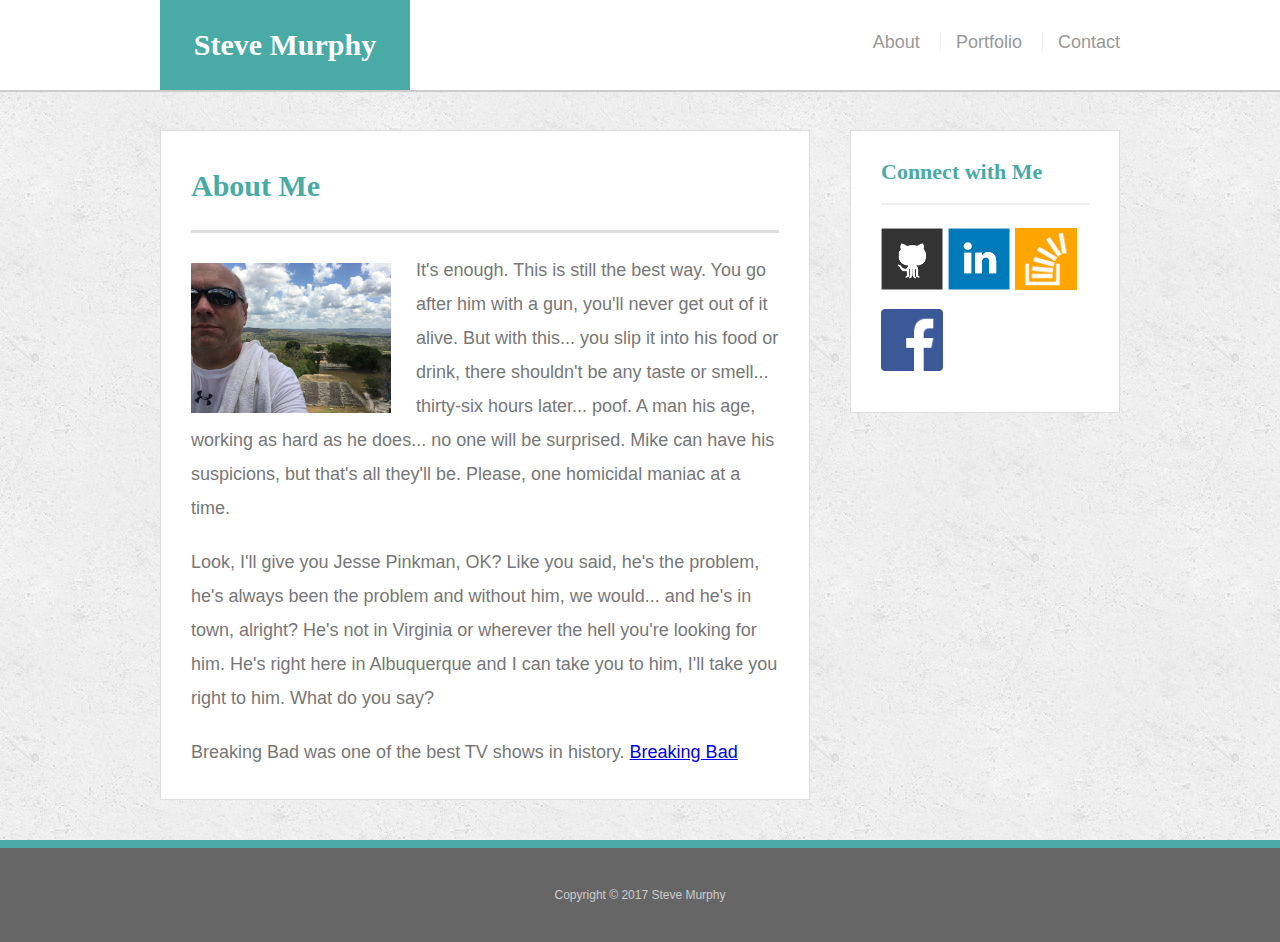
<file: index.html>
<!doctype html>
<html lang="en-us">

<head>
  <meta charset="UTF-8">
  <title>Steve's Basic Profile</title>
  <link rel="stylesheet" type="text/css" href="assets/css/reset.css">
  <link rel="stylesheet" type="text/css" href="assets/css/style.css">
  <meta name="viewport" content="width=device-width, initial-scale=1">
</head>

<body>

  <header id="masthead">
    <div class="container">
      <a href="index.html" id="logo">Steve Murphy</a>
      <nav>
        <a href="index.html">About</a>
        <a href="portfolio.html">Portfolio</a>
        <a href="contact.html">Contact</a>
      </nav>
    </div>
  </header>

  <div id="main-container" class="container">
    <section class="main-section">
      <h1>About Me</h1>

      <img src="assets/images/pyramid-50.jpg" class="auth-image" alt="Steve Murphy">

      <p>
        It's enough. This is still the best way. You go after him with a gun, you'll never get out of it alive. But with this... you slip it into his food or drink, there shouldn't be any taste or smell... thirty-six hours later... poof. A man his age, working as hard as he does... no one will be surprised. Mike can have his suspicions, but that's all they'll be. Please, one homicidal maniac at a time. 
        </p>

        <p>
        Look, I'll give you Jesse Pinkman, OK? Like you said, he's the problem, he's always been the problem and without him, we would... and he's in town, alright? He's not in Virginia or wherever the hell you're looking for him. He's right here in Albuquerque and I can take you to him, I'll take you right to him. What do you say?
        </p>

        <p>
        Breaking Bad was one of the best TV shows in history. <a href="https://en.wikipedia.org/wiki/Breaking_Bad" target=_blank>Breaking Bad</a>
        </p>

    </section>

    <section class="sidebar">
      <div id="connect">
        <h2>Connect with Me</h2>

        <a href="https://github.com/stevemurphy256"><img src="assets/images/github-128.png" class="social" alt="GitHub" /></a>
        <a href="https://www.linkedin.com/in/steven-murphy-32040813a"><img src="assets/images/linkedin-128.png" class="social" alt="LinkedIn" /></a>
        <a href="https://stackoverflow.com/users/7982660/steve-murphy"><img src="assets/images/stackoverflow-128.png" class="social" alt="Stack Overflow" /></a>
        <a href="https://www.facebook.com/stevemurphy7579" target="_blank"><img class="social" src="assets/images/facebook.png" alt="Facebook"></a>
      </div>
    </section>
  </div>

  <footer>
    <div class="container">
      Copyright &copy; 2017 Steve Murphy
    </div>
  </footer>
</body>

</html>
</file>
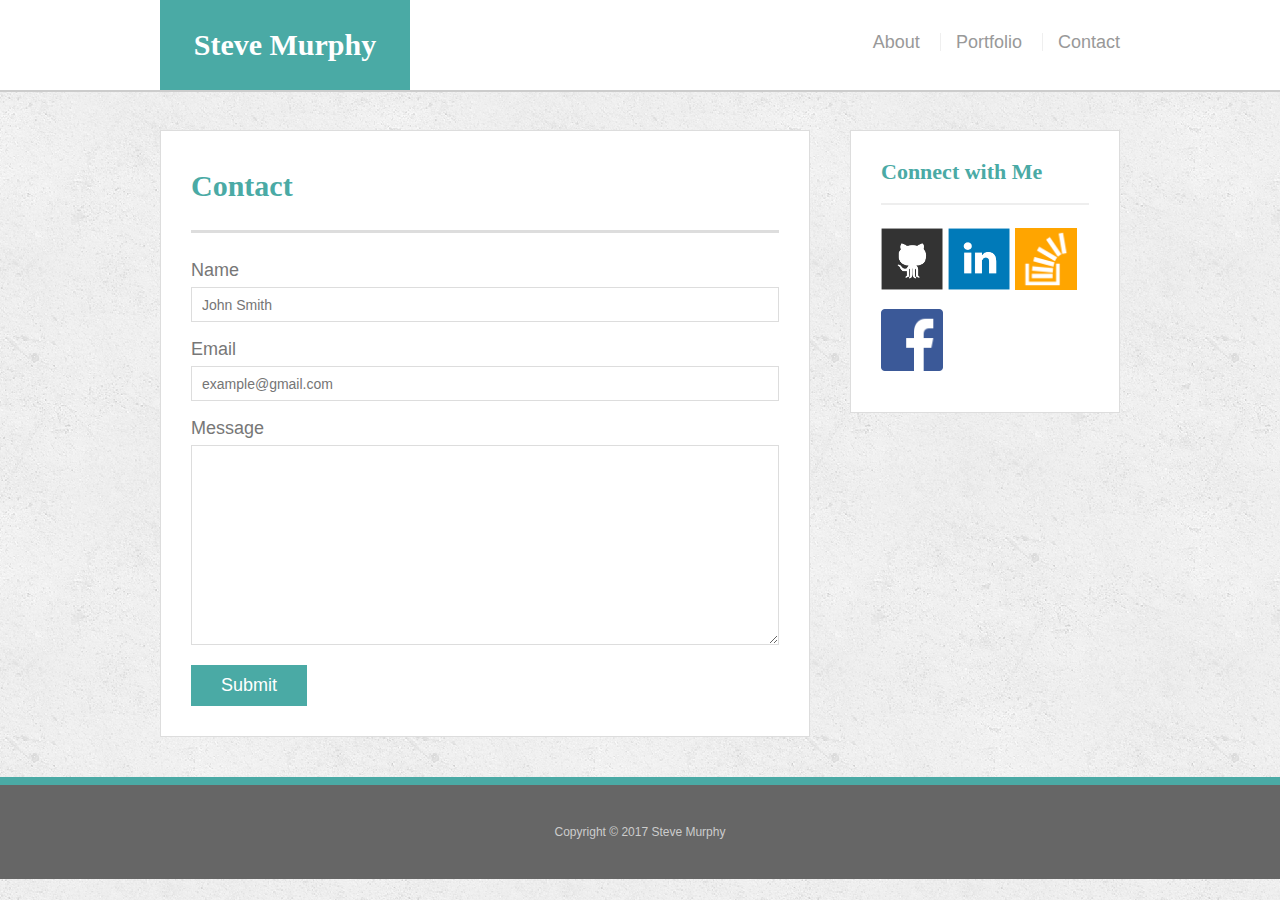
<file: contact.html>
<!doctype html>
<html lang="en-us">

<head>
  <meta charset="UTF-8">
  <title>Contact | Steve's Basic Profile</title>
  <link rel="stylesheet" type="text/css" href="assets/css/reset.css">
  <link rel="stylesheet" type="text/css" href="assets/css/style.css">
  <meta name="viewport" content="width=device-width, initial-scale=1">
</head>

<body>

  <header id="masthead">
    <div class="container">
      <a href="index.html" id="logo">Steve Murphy</a>
      <nav>
        <a href="index.html">About</a>
        <a href="portfolio.html">Portfolio</a>
        <a href="contact.html">Contact</a>
      </nav>
    </div>
  </header>

  <div id="main-container" class="container">
    <section class="main-section">
      <h1>Contact</h1>

      <form id="contact-form">
        <ul>
          <li>
            <label for="name">Name</label>
            <input type="text" id="name" name="name" placeholder="John Smith" required="required">
          </li>
          <li>
            <label for="email">Email</label>
            <input type="email" id="email" name="email" placeholder="example@gmail.com" required="required">
          </li>
          <li>
            <label for="message">Message</label>
            <textarea id="message" name="message" required="required"></textarea>
          </li>
        </ul>
        <input type="submit">
      </form>

    </section>

    <section class="sidebar">
      <div id="connect">
        <h2>Connect with Me</h2>

        <a href="https://github.com/stevemurphy256"><img src="assets/images/github-128.png" class="social" alt="GitHub" /></a>
        <a href="https://www.linkedin.com/in/steven-murphy-32040813a"><img src="assets/images/linkedin-128.png" class="social" alt="LinkedIn" /></a>
        <a href="https://stackoverflow.com/users/7982660/steve-murphy"><img src="assets/images/stackoverflow-128.png" class="social" alt="Stack Overflow" /></a>
        <a href="https://www.facebook.com/stevemurphy7579" target="_blank"><img class="social" src="assets/images/facebook.png" alt="Facebook"></a>
      </div>
    </section>
  </div>

  <footer>
    <div class="container">
      Copyright &copy; 2017 Steve Murphy
    </div>
  </footer>
</body>

</html>
</file>
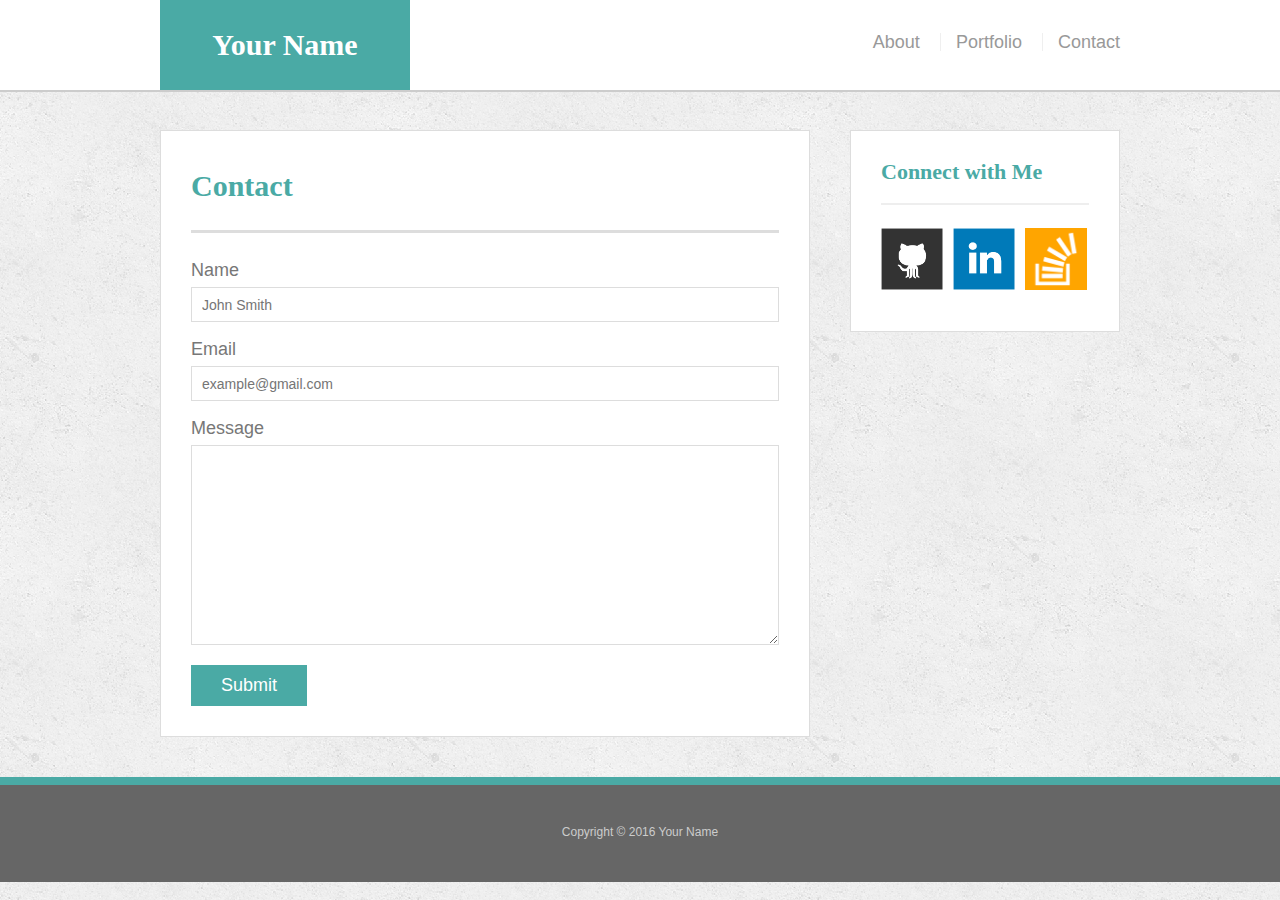
<file: bonus/hover-styles.html>
<!doctype html>
<html lang="en-us">

<head>
  <meta charset="UTF-8">
  <title>Hover Styling</title>
  <link rel="stylesheet" type="text/css" href="assets/css/reset.css">
  <link rel="stylesheet" type="text/css" href="assets/css/style.css">
</head>

<body>

  <header id="masthead">
    <div class="container">
      <a href="#" id="logo">Your Name</a>
      <nav>
        <a href="#">About</a>
        <a href="#">Portfolio</a>
        <a href="#">Contact</a>
      </nav>
    </div>
  </header>

  <div id="main-container" class="container">
    <section class="main-section">
      <h1>Contact</h1>

      <form id="contact-form">
        <ul>
          <li>
            <label for="name">Name</label>
            <input type="text" id="name" name="name" placeholder="John Smith" required="required">
          </li>
          <li>
            <label for="email">Email</label>
            <input type="email" id="email" name="email" placeholder="example@gmail.com" required="required">
          </li>
          <li>
            <label for="message">Message</label>
            <textarea id="message" name="message" required="required"></textarea>
          </li>
        </ul>
        <input type="submit">
      </form>

    </section>

    <section class="sidebar">
      <div id="connect">
        <h2>Connect with Me</h2>

        <img src="assets/images/github-128.png" class="social" alt="Github">
        <img src="assets/images/linkedin-128.png" class="social" alt="LinkedIn">
        <img src="assets/images/stackoverflow-128.png" class="social" alt="Stack Overflow">
      </div>
    </section>
  </div>

  <footer>
    <div class="container">
      Copyright &copy; 2016 Your Name
    </div>
  </footer>
</body>

</html>
</file>
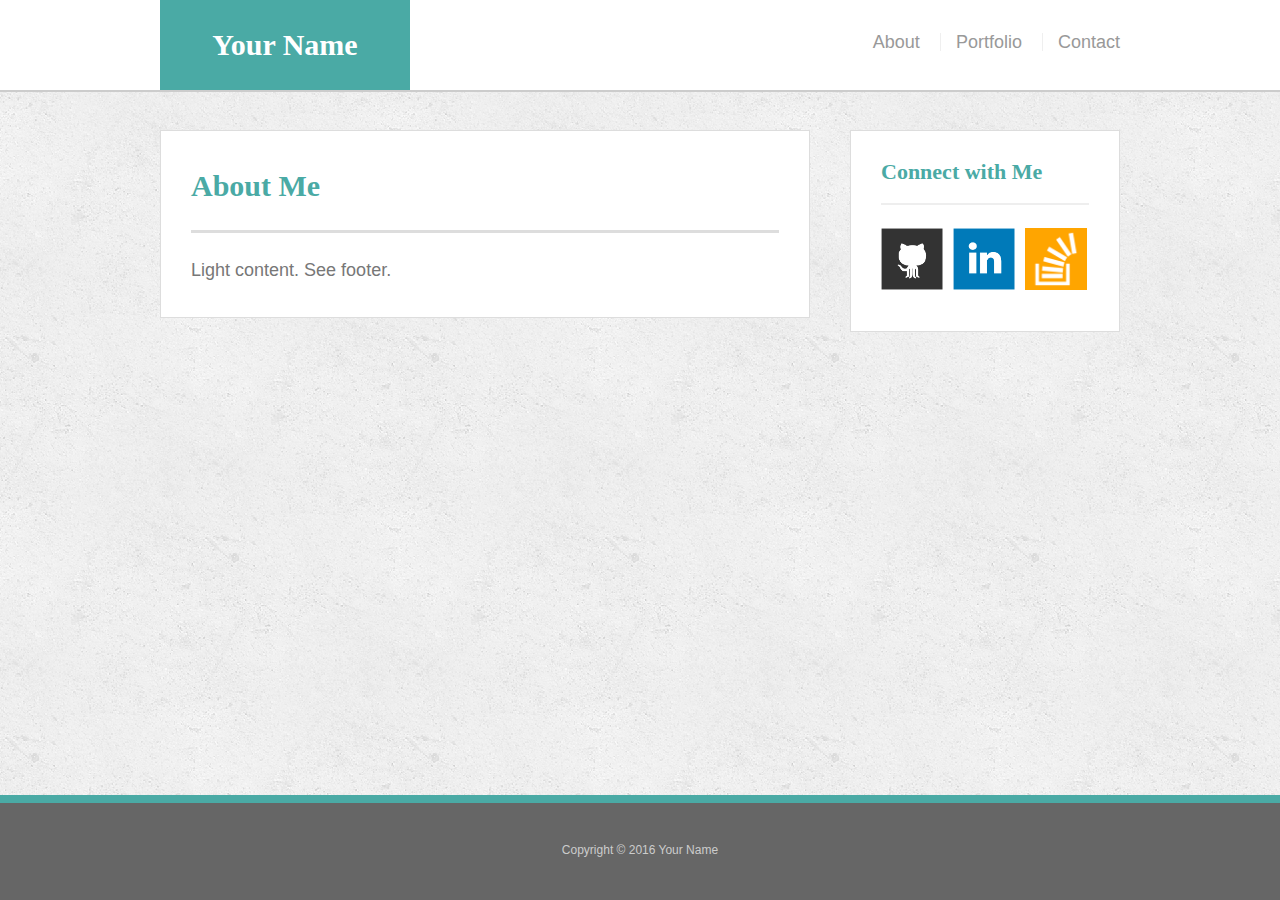
<file: bonus/sticky-footer.html>
<!doctype html>
<html lang="en-us">

<head>
  <meta charset="UTF-8">
  <title>Sticky Footer</title>
  <link rel="stylesheet" type="text/css" href="assets/css/reset.css">
  <link rel="stylesheet" type="text/css" href="assets/css/style.css">
</head>

<body>

  <header id="masthead">
    <div class="container">
      <a href="#" id="logo">Your Name</a>
      <nav>
        <a href="#">About</a>
        <a href="#">Portfolio</a>
        <a href="#">Contact</a>
      </nav>
    </div>
  </header>

  <div class="wrapper">
    <div id="main-container" class="container">
      <section class="main-section">
        <h1>About Me</h1>

        <p>Light content. See footer.</p>

      </section>

      <section class="sidebar">
        <div id="connect">
          <h2>Connect with Me</h2>

          <img src="assets/images/github-128.png" class="social" alt="Github">
          <img src="assets/images/linkedin-128.png" class="social" alt="LinkedIn">
          <img src="assets/images/stackoverflow-128.png" class="social" alt="Stack Overflow">
        </div>
      </section>

      <div class="push"></div>
    </div>
  </div>

  <footer>
    <div class="container">
      Copyright &copy; 2016 Your Name
    </div>
  </footer>
</body>

</html>
</file>
<file: assets/css/style.css>
body {
  font-family: Arial, "Helvetica Neue", Helvetica, sans-serif;
  font-size: 18px;
  line-height: 34px;
  color: #777;
  background: url("../images/concrete_seamless.png");
}

* {
  box-sizing: border-box;
}

/* general */

.container {
  width: 100%;
  max-width: 960px;
  margin: 0 auto;
  clear: both;
}

h1,
h2,
h3,
p {
  margin-bottom: 20px;
}

p:last-child {
  margin-bottom: 0;
}

h1,
h2,
h3 {
  font-family: Georgia, Times, "Times New Roman", serif;
  font-weight: 700;
  color: #4aaaa5;
}

h1 {
  padding-bottom: 20px;
  font-size: 30px;
  line-height: 49px;
  border-bottom: 3px solid #ddd;
}

h2,
h3 {
  font-size: 22px;
}

/* header */

#masthead {
  position: fixed;
  z-index: 99;
  width: 100%;
  margin: 0 0 30px;
  overflow: auto;
  color: #fff;
  background: #fff;
  border-bottom: 2px solid #ccc;
}

#logo {
  float: left;
  width: 250px;
  height: 90px;
  font-family: Georgia, Times, "Times New Roman", serif;
  font-size: 30px;
  font-weight: 700;
  line-height: 90px;
  color: #fff;
  text-align: center;
  text-decoration: none;
  background: #4aaaa5;
}

nav {
  float: right;
  margin-top: 25px;
}

nav a {
  display: inline-block;
  padding-left: 15px;
  margin-left: 15px;
  line-height: 18px;
  color: #999;
  text-decoration: none;
  border-left: 1px solid #efefef;
}

nav a:first-child {
  border-left: 0 none;
}

/* footer */

footer {
  padding: 30px 0;
  clear: both;
  font-size: 12px;
  color: #fff;
  color: #ccc;
  text-align: center;
  background: #666;
  border-top: 8px solid #4aaaa5;
}

/* sidebar */

.sidebar {
  float: right;
  width: 100%;
  max-width: 270px;
  padding: 30px;
  margin-bottom: 20px;
  background: #fff;
  border: 1px solid #ddd;
}

h3,
.sidebar h2 {
  padding-bottom: 20px;
  margin-bottom: 15px;
  line-height: 22px;
  border-bottom: 2px solid #eee;
}

.social {
  width: 62px;
  height: 62px;
  margin-top: 8px;
  margin-right: 5px;
}

.social:last-child {
  margin-right: 0;
}

/* main */

#main-container {
  padding-top: 130px;
}

.main-section {
  float: left;
  width: 100%;
  max-width: 650px;
  padding: 30px;
  margin: 0 0 40px;
  background: #fff;
  border: 1px solid #ddd;
}

/* portfolio page */

.work {
  position: relative;
  float: left;
  width: 274px;
  margin: 20px 0 25px;
  overflow: auto;
}

.work:nth-child(even) {
  margin-right: 40px;
}

.work img {
  width: 100%;
  border: 0 none;
  opacity: 0.8;
}

.work h3 {
  position: absolute;
  bottom: 20px;
  width: 100%;
  padding: 15px;
  margin-bottom: 0;
  font-weight: 300;
  line-height: 30px;
  color: #fff;
  text-align: center;
  background: #4aaaa5;
  border-bottom: 0;
}

.auth-image {
  float: left;
  width: 200px;
  height: auto;
  margin-top: 10px;
  margin-right: 25px;
}

/* contact page */

#contact-form ul {
  margin-bottom: 20px;
}

#contact-form li {
  margin-bottom: 10px;
}

label,
input[type=text],
input[type=email],
textarea {
  display: block;
  width: 100%;
}

input[type=text],
input[type=email],
textarea {
  height: 35px;
  padding: 0 10px;
  font-size: 14px;
  border: 1px solid #ddd;
}

textarea {
  height: 200px;
}

input[type=submit] {
  padding: 10px 30px;
  font-size: 18px;
  color: #fff;
  cursor: pointer;
  background: #4aaaa5;
  border: 0 none;
}

/* media queries */

/* 980px */

@media screen and (max-width: 980px){
  .auth-image {
  width: 100%;
  height: auto;
  margin:auto;
  padding-bottom: 15px;
}

.main-section {
  margin-left: 10px;
}

.sidebar {
  float: right;
  margin-right: 10px;
}
#logo {
  margin-left: 10px;
  }
nav {
  margin-right: 10px;
  }
.work {
  width: 560px;
}
}

/* 768px */

@media screen and (max-width: 768px) {
  
.main-section {
  max-width: 740px;
  width: 100%;
  margin-left: 14px;
}

.auth-image {
  width: 50%;
  height: auto;
  margin-right: 15px;
  }


#logo {
    margin-left: 14px;
  }

nav {
    margin-right: 14px;
  }

.sidebar {
  float: left;
  max-width: 740px;
  width: 100%;
  margin-left: 14px;
}
.work {
  width: 274px;
  height: 200px;
  margin-left: 25px;
}
}

/* 640px */

@media screen and (max-width: 640px) {
  

.main-section {
  max-width: 610px;
  width: 100%;
  margin-left: 14px;
}

.auth-image {
  width: 100%;
  height: auto;
  margin:auto;
  padding-bottom: 15px;
}

.sidebar {
  float: left;
  max-width: 610px;
  width: 100%;
  margin-left: 14px;
}

#logo {
  width: 640px;
  height: 40px;
  margin: 0;
  line-height: 40px;
  font-size: 20px;
}

nav {
  width: 100%;
  padding-bottom: 10px;
  font-size: 14px;
  text-align: center;
  margin-bottom: 0px;
  margin-top: 0px;
}

nav a {
  display: inline-block;
  padding-left: 15px;
  margin-left: 15px;
  line-height: 18px;
  color: #999;
  text-decoration: none;
  border-left: 1px solid #efefef;
}
#masthead {
  position: static;
  z-index: 99;
  width: 100%;
  margin: 0 0 0px;
  overflow: auto;
  color: #fff;
  background: #fff;
  border-bottom: 2px solid #ccc;
}

#main-container {
  padding-top: 20px;
}
.work {
  width: 560px;
  height: auto;
  margin: auto;
  /* margin-left: px; */

}
</file>
<file: bonus/assets/css/style.css>
body {
  font-family: Arial, "Helvetica Neue", Helvetica, sans-serif;
  font-size: 18px;
  line-height: 34px;
  color: #777;
  background: url("../images/concrete_seamless.png");
}

* {
  box-sizing: border-box;
  margin: 0;
}

/* sticky footer styling */

/* http://ryanfait.com/html5-sticky-footer/ */

html,
body {
  height: 100%;
}

.wrapper {
  height: auto !important;
  height: 100%;
  min-height: 100%;
  margin: 0 auto -105px;
}

footer,
.push {
  height: 105px;
}

/* end sticky footer styling */

/* start hover styling */

#logo:hover,
input[type=submit]:hover {
  background: #5e7f7e;
}

nav a:hover {
  color: #5e7f7e;
}

.social:hover {
  cursor: pointer;
  opacity: 0.8;
}

/* end hover styling */

/* general styling */

.container {
  width: 100%;
  max-width: 960px;
  margin: 0 auto;
  clear: both;
}

h1,
h2,
h3,
p {
  margin-bottom: 20px;
}

p:last-child {
  margin-bottom: 0;
}

h1,
h2,
h3 {
  font-family: Georgia, Times, "Times New Roman", serif;
  font-weight: 700;
  color: #4aaaa5;
}

h1 {
  padding-bottom: 20px;
  font-size: 30px;
  line-height: 49px;
  border-bottom: 3px solid #ddd;
}

h2,
h3 {
  font-size: 22px;
}

/* header */

#masthead {
  position: fixed;
  z-index: 99;
  width: 100%;
  margin: 0 0 30px;
  overflow: auto;
  color: #fff;
  background: #fff;
  border-bottom: 2px solid #ccc;
}

#logo {
  float: left;
  width: 250px;
  height: 90px;
  font-family: Georgia, Times, "Times New Roman", serif;
  font-size: 30px;
  font-weight: 700;
  line-height: 90px;
  color: #fff;
  text-align: center;
  text-decoration: none;
  background: #4aaaa5;
}

nav {
  float: right;
  margin-top: 25px;
}

nav a {
  display: inline-block;
  padding-left: 15px;
  margin-left: 15px;
  line-height: 18px;
  color: #999;
  text-decoration: none;
  border-left: 1px solid #efefef;
}

nav a:first-child {
  border-left: 0 none;
}

/* footer */

footer {
  padding: 30px 0;
  clear: both;
  font-size: 12px;
  color: #fff;
  color: #ccc;
  text-align: center;
  background: #666;
  border-top: 8px solid #4aaaa5;
}

/* sidebar */

.sidebar {
  float: right;
  width: 100%;
  max-width: 270px;
  padding: 30px;
  margin-bottom: 20px;
  background: #fff;
  border: 1px solid #ddd;
}

h3,
.sidebar h2 {
  padding-bottom: 20px;
  margin-bottom: 15px;
  line-height: 22px;
  border-bottom: 2px solid #eee;
}

.social {
  width: 62px;
  height: 62px;
  margin-top: 8px;
  margin-right: 5px;
}

.social:last-child {
  margin-right: 0;
}

/* main */

#main-container {
  padding-top: 130px;
}

.main-section {
  float: left;
  width: 100%;
  max-width: 650px;
  padding: 30px;
  margin: 0 0 40px;
  background: #fff;
  border: 1px solid #ddd;
}

/* contact page */

#contact-form ul {
  margin-bottom: 20px;
}

#contact-form li {
  margin-bottom: 10px;
}

label,
input[type=text],
input[type=email],
textarea {
  display: block;
  width: 100%;
}

input[type=text],
input[type=email],
textarea {
  height: 35px;
  padding: 0 10px;
  font-size: 14px;
  border: 1px solid #ddd;
}

textarea {
  height: 200px;
}

input[type=submit] {
  padding: 10px 30px;
  font-size: 18px;
  color: #fff;
  cursor: pointer;
  background: #4aaaa5;
  border: 0 none;
}
</file>
